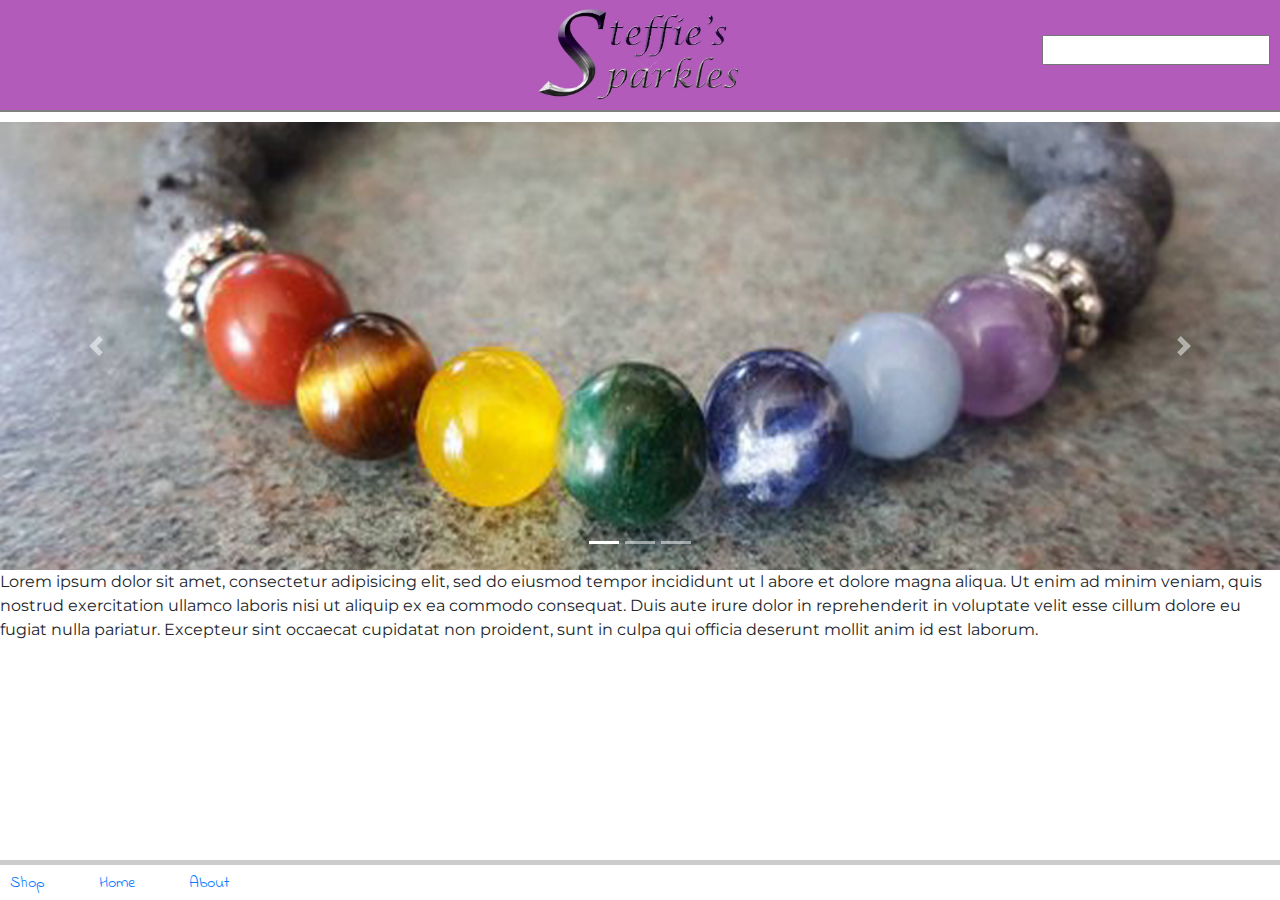
<file: index.html>
<!doctype html>
<html lang="en-US">

<head>
  <title>My github page</title>
  <meta name="viewport" content="width=device-width, initial-scale=1.0">
  <link href="https://fonts.googleapis.com/css?family=Indie+Flower|Montserrat" rel="stylesheet">


  <link rel="stylesheet" href="https://use.fontawesome.com/releases/v5.3.1/css/all.css" integrity="sha384-mzrmE5qonljUremFsqc01SB46JvROS7bZs3IO2EmfFsd15uHvIt+Y8vEf7N7fWAU" crossorigin="anonymous"/>
  <link rel="stylesheet" href="https://maxcdn.bootstrapcdn.com/bootstrap/4.0.0/css/bootstrap.min.css" integrity="sha384-Gn5384xqQ1aoWXA+058RXPxPg6fy4IWvTNh0E263XmFcJlSAwiGgFAW/dAiS6JXm" crossorigin="anonymous">


  <link rel="stylesheet" href="css/style.css" />

</head>

<body>
  <header>
    <div class="header_logo1"></div>
    <div class="header_logo2">
      <img src="images/logo.jpg" alt="Steffie's Sparkles Logo">
    </div>
      <div class="header_cart">
        <i class="fas fa-shopping-cart"></i>
      </div>
      <div class="header_search">
        <i class="fa fa-search"></i><input type="text" />
    </div>
  </div>
</div>
  </header>
  <div id="MainContent">

    <!-- start bs_carousel -->
    <div class="bs_carousel">

<div id="carouselExampleIndicators" class="carousel slide" data-ride="carousel">
  <ol class="carousel-indicators">
    <li data-target="#carouselExampleIndicators" data-slide-to="0" class="active"></li>
    <li data-target="#carouselExampleIndicators" data-slide-to="1"></li>
    <li data-target="#carouselExampleIndicators" data-slide-to="2"></li>
  </ol>
  <div class="carousel-inner">
    <div class="carousel-item active">
      <img class="d-block w-100" src="images/First_Slide.jpg" alt="First slide">
    </div>
    <div class="carousel-item">
      <img class="d-block w-100" src="images/Second_Slide.jpg" alt="Second slide">
    </div>
    <div class="carousel-item">
      <img class="d-block w-100" src="images/Third_Slide.jpg" alt="Third slide">
    </div>
  </div>
  <a class="carousel-control-prev" href="#carouselExampleIndicators" role="button" data-slide="prev">
    <span class="carousel-control-prev-icon" aria-hidden="true"></span>
    <span class="sr-only">Previous</span>
  </a>
  <a class="carousel-control-next" href="#carouselExampleIndicators" role="button" data-slide="next">
    <span class="carousel-control-next-icon" aria-hidden="true"></span>
    <span class="sr-only">Next</span>
  </a>
</div>
    <div><!-- #MainContent -->
      <p>Lorem ipsum dolor sit amet, consectetur adipisicing elit, sed do eiusmod tempor incididunt ut l
          abore et dolore magna aliqua. Ut enim ad minim veniam, quis nostrud exercitation ullamco laboris nisi ut aliquip ex ea commodo consequat. Duis aute irure dolor in reprehenderit in voluptate velit esse cillum dolore eu fugiat nulla
          pariatur. Excepteur sint occaecat cupidatat non proident, sunt in culpa qui officia deserunt mollit anim id est laborum.</p>
    </div>

        <footer>
          <nav>
            <a href="shop.html">Shop</a>
            <a href="index.html">Home</a>
            <a href="about.html">About</a>
          </nav>
          <div class="socialMedia"><!-- .socialMedia -->
            <a href="https://www.etsy.com/shop/SteffiesSparkles"><i class="fab fa-etsy"></i></a>
            <a href="https://www.instagram.com/steffiessparkles/"><i class="fab fa-instagram"></i></a>
            <a href="https://www.facebook.com/SteffiesSparkles/"><i class="fab fa-facebook"></i></a>
          </div>
        </footer>
        <script src="https://code.jquery.com/jquery-3.3.1.slim.min.js" integrity="sha384-q8i/X+965DzO0rT7abK41JStQIAqVgRVzpbzo5smXKp4YfRvH+8abtTE1Pi6jizo" crossorigin="anonymous"></script>
       <script src="https://cdnjs.cloudflare.com/ajax/libs/popper.js/1.14.3/umd/popper.min.js" integrity="sha384-ZMP7rVo3mIykV+2+9J3UJ46jBk0WLaUAdn689aCwoqbBJiSnjAK/l8WvCWPIPm49" crossorigin="anonymous"></script>
       <script src="https://stackpath.bootstrapcdn.com/bootstrap/4.1.3/js/bootstrap.min.js" integrity="sha384-ChfqqxuZUCnJSK3+MXmPNIyE6ZbWh2IMqE241rYiqJxyMiZ6OW/JmZQ5stwEULTy" crossorigin="anonymous"></script>

  </body>
</html>
</file>
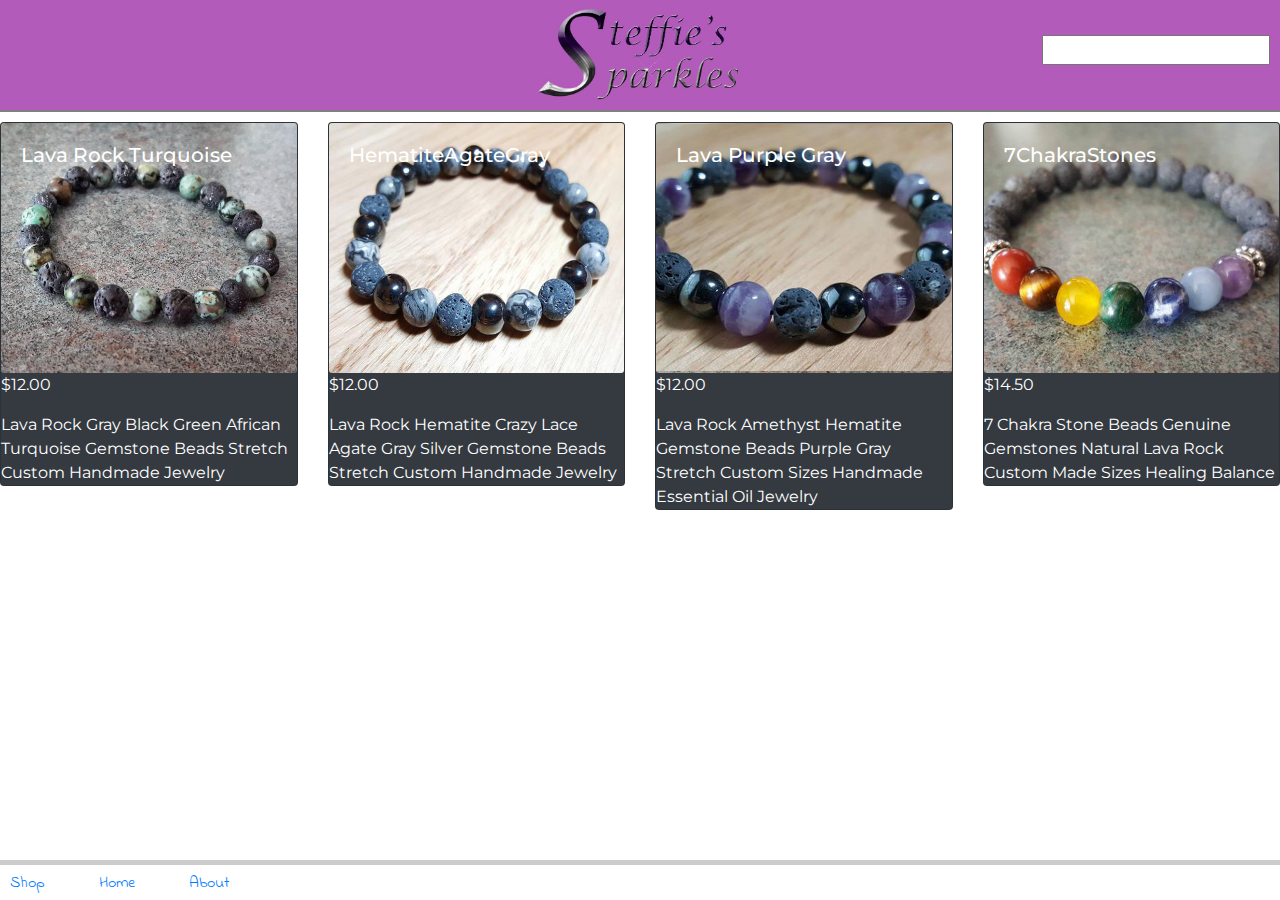
<file: bracelet.html>
<!doctype html>
<html lang="en-US">

<head>
  <title>Bracelets</title>
  <meta name="viewport" content="width=device-width, initial-scale=1.0">
  <link href="https://fonts.googleapis.com/css?family=Indie+Flower|Montserrat" rel="stylesheet">

  <link rel="stylesheet" href="https://use.fontawesome.com/releases/v5.3.1/css/all.css" integrity="sha384-mzrmE5qonljUremFsqc01SB46JvROS7bZs3IO2EmfFsd15uHvIt+Y8vEf7N7fWAU" crossorigin="anonymous"/>
  <link rel="stylesheet" href="https://maxcdn.bootstrapcdn.com/bootstrap/4.0.0/css/bootstrap.min.css" integrity="sha384-Gn5384xqQ1aoWXA+058RXPxPg6fy4IWvTNh0E263XmFcJlSAwiGgFAW/dAiS6JXm" crossorigin="anonymous">
  <link rel="stylesheet" href="css/style.css" />

</head>

<body>
  <header>
    <div class="header_logo1"></div>
    <div class="header_logo2">
      <img src="images/logo.jpg" alt="Steffie's Sparkles Logo">
    </div>
      <div class="header_cart">
        <i class="fas fa-shopping-cart"></i>
      </div>
      <div class="header_search">
        <i class="fa fa-search"></i><input type="text" />
    </div>
  </div>
</div>
  </header>

<div id="MainContent">
  <div class="row">
      <div class="col-sm-6 col-lg-3 col-md-4">
        <div class="card bg-dark text-white">
          <img class="card-img" src="images/LavaRockTra.jpg" alt="African Lava Turquoise">
          <div class="card-img-overlay">
            <h5 class="card-title">Lava Rock Turquoise</h5>
          </div>
            <div>
            <p class="card-text">$12.00</p>
            <p class="card-text">Lava Rock Gray Black Green African Turquoise Gemstone Beads Stretch Custom Handmade Jewelry</p>
          </div>
        </div>
      </div>

      <div class="col-sm-6 col-lg-3 col-md-4">
        <div class="card bg-dark text-white">
          <img class="card-img" src="images/HematiteAgateGray.jpg" alt="Hematite Agate Gray">
          <div class="card-img-overlay">
            <h5 class="card-title">HematiteAgateGray</h5>
          </div>
            <div>
            <p class="card-text">$12.00</p>
            <p class="card-text">Lava Rock Hematite Crazy Lace Agate Gray Silver Gemstone Beads Stretch Custom Handmade Jewelry

            </p>
          </div>
        </div>
      </div>

      <div class="col-sm-6 col-lg-3 col-md-4">
        <div class="card bg-dark text-white">
          <img class="card-img" src="images/LavaPurpleGray.jpg" alt="Lava Purple Gray">
          <div class="card-img-overlay">
            <h5 class="card-title">Lava Purple Gray</h5>
          </div>
            <div>
            <p class="card-text">$12.00</p>
            <p class="card-text">Lava Rock Amethyst Hematite Gemstone Beads Purple Gray Stretch Custom Sizes Handmade Essential Oil Jewelry</p>
          </div>
        </div>
      </div>

      <div class="col-sm-6 col-lg-3 col-md-4">
        <div class="card bg-dark text-white">
          <img class="card-img" src="images/7ChakraStones.jpg" alt="7ChakraStones">
          <div class="card-img-overlay">
            <h5 class="card-title">7ChakraStones</h5>
          </div>
            <div>
            <p class="card-text">$14.50</p>
            <p class="card-text">7 Chakra Stone Beads Genuine Gemstones Natural Lava Rock Custom Made Sizes Healing Balance</p>
          </div>
        </div>
      </div>
 </div>
</div>

      <footer>
        <nav>
          <a href="shop.html">Shop</a>
          <a href="index.html">Home</a>
          <a href="about.html">About</a>
        </nav>
        <div class="socialMedia"><!-- .socialMedia -->
          <a href="https://www.etsy.com/shop/SteffiesSparkles"><i class="fab fa-etsy"></i></a>
          <a href="https://www.instagram.com/steffiessparkles/"><i class="fab fa-instagram"></i></a>
          <a href="https://www.facebook.com/SteffiesSparkles/"><i class="fab fa-facebook"></i></a>
        </div>
      </footer>
      <script src="https://code.jquery.com/jquery-3.3.1.slim.min.js" integrity="sha384-q8i/X+965DzO0rT7abK41JStQIAqVgRVzpbzo5smXKp4YfRvH+8abtTE1Pi6jizo" crossorigin="anonymous"></script>
     <script src="https://cdnjs.cloudflare.com/ajax/libs/popper.js/1.14.3/umd/popper.min.js" integrity="sha384-ZMP7rVo3mIykV+2+9J3UJ46jBk0WLaUAdn689aCwoqbBJiSnjAK/l8WvCWPIPm49" crossorigin="anonymous"></script>
     <script src="https://stackpath.bootstrapcdn.com/bootstrap/4.1.3/js/bootstrap.min.js" integrity="sha384-ChfqqxuZUCnJSK3+MXmPNIyE6ZbWh2IMqE241rYiqJxyMiZ6OW/JmZQ5stwEULTy" crossorigin="anonymous"></script>

  </body>
</html>
</file>
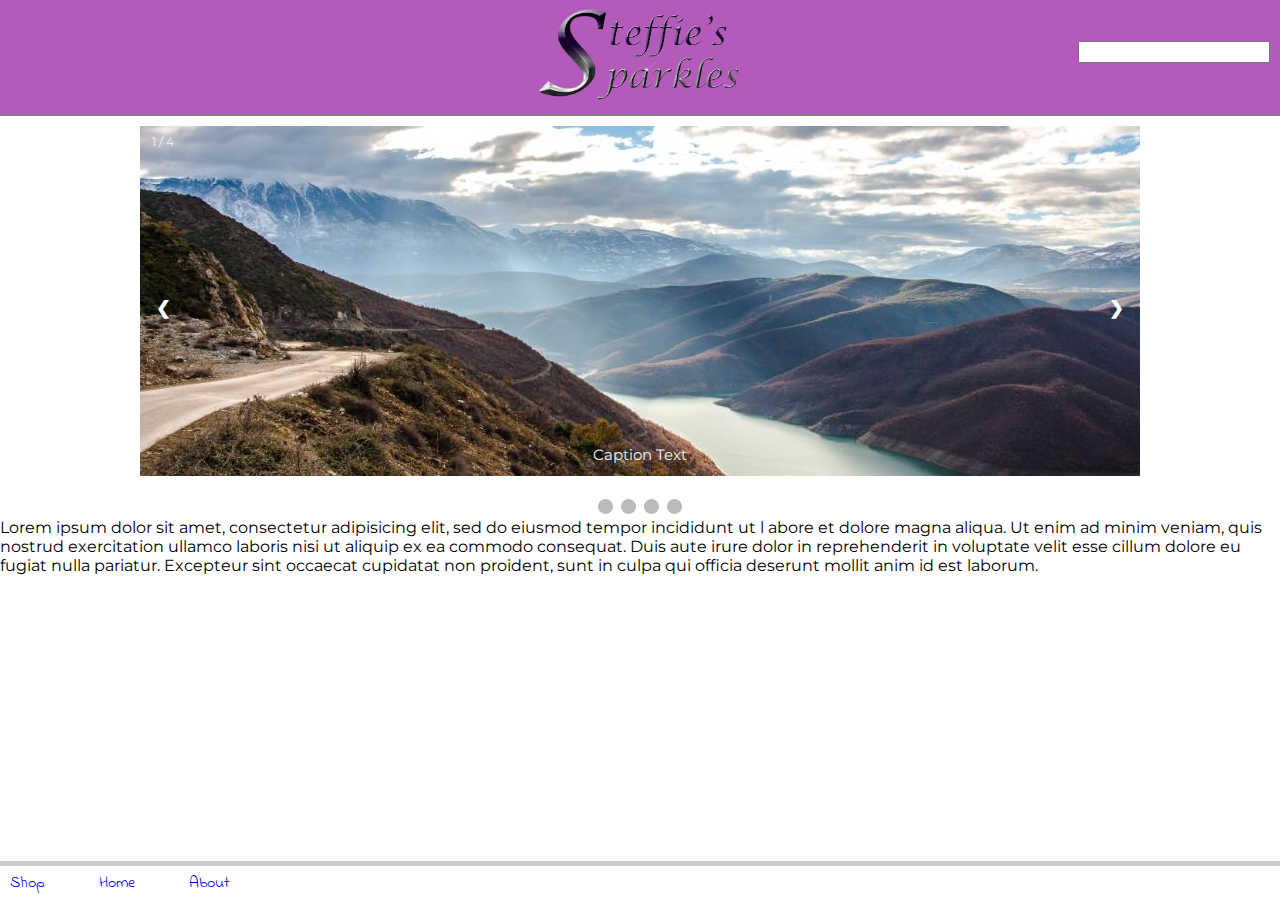
<file: index2.html>
<!doctype html>
<html lang="en-US">
<head>
  <title>My github page</title>
  <meta name="viewport" content="width=device-width, initial-scale=1.0">
  <link href="https://fonts.googleapis.com/css?family=Indie+Flower|Montserrat" rel="stylesheet">

  <link rel="stylesheet" href="https://use.fontawesome.com/releases/v5.3.1/css/all.css" integrity="sha384-mzrmE5qonljUremFsqc01SB46JvROS7bZs3IO2EmfFsd15uHvIt+Y8vEf7N7fWAU" crossorigin="anonymous">


  <link rel="stylesheet" href="css/style.css" />


</head>
<body>
  <header>
    <div class="header_logo1"></div>
    <div class="header_logo2">
      <img src="images/logo.jpg" alt="Steffie's Sparkles Logo">
    </div>
    <div class="header_cart">
      <i class="fas fa-shopping-cart"></i>
    </div>
    <div class="header_search">
      <i class="fa fa-search"></i><input type="text" />
    </div>
  </header>
  <div id="MainContent">
    <!-- Slideshow container -->
    <div class="slideshow-container">
<!-- Full-width images with number and caption text -->
<div class="mySlides fade">
  <div class="numbertext">1 / 4</div>
  <img src="images/img_mountains_wide.jpg" alt="wide image of mountains" style="width:100%">
  <div class="text">Caption Text</div>
</div>
  <div class="mySlides fade">
    <div class="numbertext">2 / 4</div>
    <img src="images/img_nature_wide.jpg" style="width:100%">
    <div class="text">Caption Two</div>
  </div>

  <div class="mySlides fade">
    <div class="numbertext">3 / 4</div>
    <img src="images/img_snow_wide.jpg" style="width:100%">
    <div class="text">Caption Three</div>
  </div>

  <div class="mySlides fade">
    <div class="numbertext">4 / 4</div>
    <img src="images/img_mountains_wide.jpg" alt="wide image of mountains" style="width:100%">
    <div class="text">Caption Four</div>
  </div>

  <!-- Next and previous buttons -->
  <a class="prev" onclick="plusSlides(-1)">&#10094;</a>
  <a class="next" onclick="plusSlides(1)">&#10095;</a>
</div>
<br>

<!-- The dots/circles -->
<div style="text-align:center">
  <span class="dot" onclick="currentSlide(1)"></span>
  <span class="dot" onclick="currentSlide(2)"></span>
  <span class="dot" onclick="currentSlide(3)"></span>
  <span class="dot" onclick="currentSlide(4)"></span>
</div>
    Lorem ipsum dolor sit amet, consectetur adipisicing elit, sed do eiusmod tempor                                              incididunt ut l
    abore et dolore magna aliqua. Ut enim ad minim veniam, quis nostrud exercitation ullamco laboris nisi ut aliquip ex ea commodo consequat. Duis aute irure dolor in reprehenderit in voluptate velit esse cillum dolore eu fugiat nulla pariatur. Excepteur sint occaecat cupidatat non proident, sunt in culpa qui officia deserunt mollit anim id est laborum.
  </div><!-- #MainContent -->
  <footer>
    <nav>
      <a href="shop.html">Shop</a>
      <a href="index.html">Home</a>
      <a href="about.html">About</a>
    </nav>
    <div class="socialMedia">
      <a href="https://www.etsy.com/shop/SteffiesSparkles"><i class="fab fa-etsy"></i></a>
      <a href="https://www.instagram.com/steffiessparkles/"><i class="fab fa-instagram"></i></a>
      <a href="https://www.facebook.com/SteffiesSparkles/"><i class="fab fa-facebook"></i></a>

    </div><!-- .socialMedia -->

  </footer>
  <script src="scripts/slideshow-auto.js"></script>
</body>
</html>
</file>
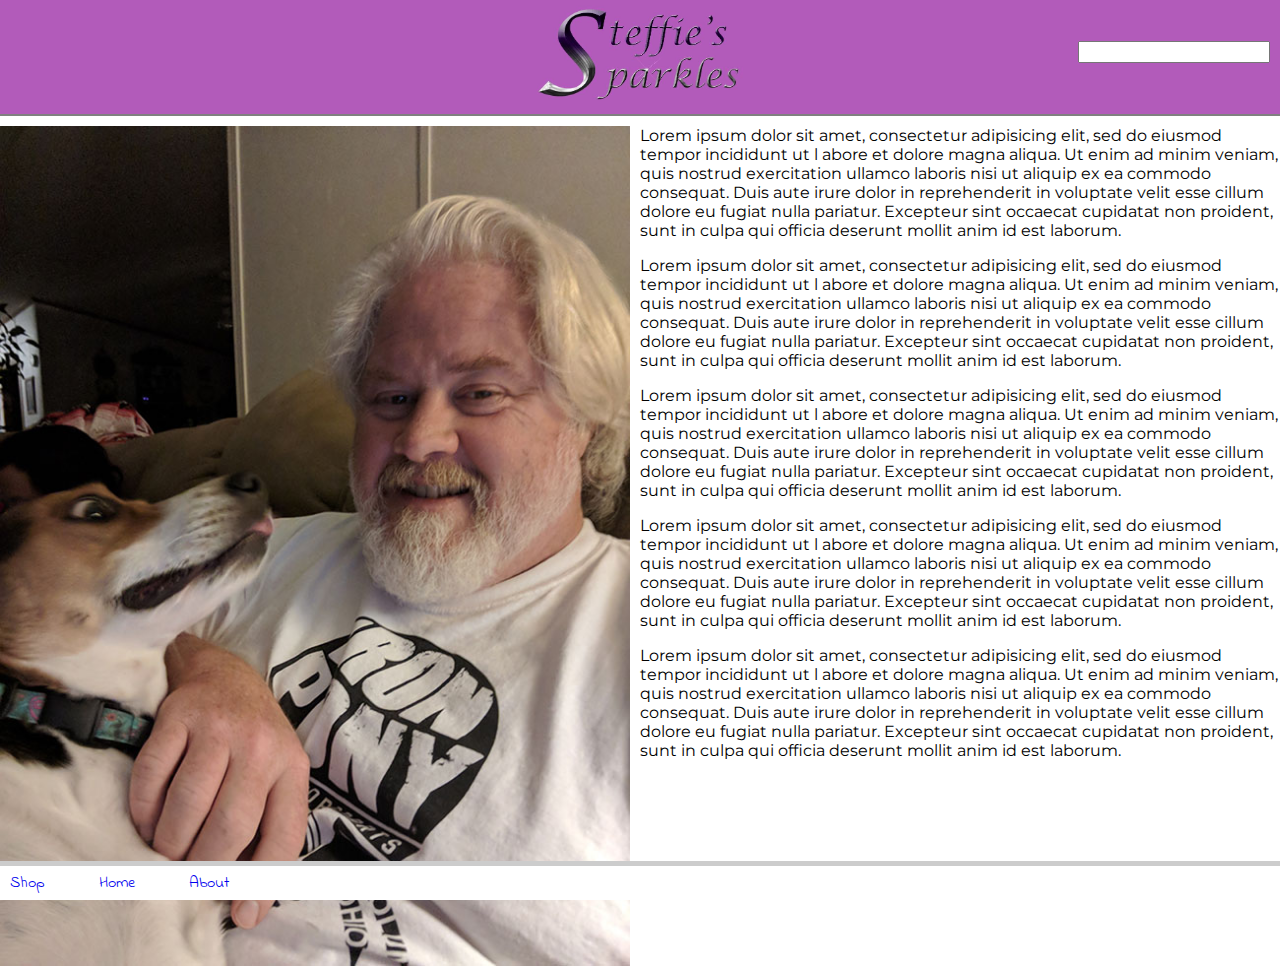
<file: macem.html>
<!doctype html>
<html lang="en-US">
<head>
  <title>My github page</title>
  <meta name="viewport" content="width=device-width, initial-scale=1.0">
  <link href="https://fonts.googleapis.com/css?family=Indie+Flower|Montserrat" rel="stylesheet">

  <link rel="stylesheet" href="https://use.fontawesome.com/releases/v5.3.1/css/all.css" integrity="sha384-mzrmE5qonljUremFsqc01SB46JvROS7bZs3IO2EmfFsd15uHvIt+Y8vEf7N7fWAU" crossorigin="anonymous">


  <link rel="stylesheet" href="css/style.css" />

</head>
<body>
  <header>
    <div class="header_logo1"></div>
    <div class="header_logo2">
      <img src="images/logo.jpg" alt="Steffie's Sparkles Logo">
    </div>
    <div class="header_cart">
      <i class="fas fa-shopping-cart"></i>
    </div>
    <div class="header_search">
      <i class="fa fa-search"></i><input type="text" />
    </div>
  </header>
  <div id="MainContent">
    <!-- demo images -->
    <img src="images/macem_lg.jpg" alt="picture of Mark Mace" class="portolioPicture"/>

    <!-- end demo images -->
    Lorem ipsum dolor sit amet, consectetur adipisicing elit, sed do eiusmod tempor                                              incididunt ut l
    abore et dolore magna aliqua. Ut enim ad minim veniam, quis nostrud exercitation ullamco laboris nisi ut aliquip ex ea commodo consequat. Duis aute irure dolor in reprehenderit in voluptate velit esse cillum dolore eu fugiat nulla pariatur. Excepteur sint occaecat cupidatat non proident, sunt in culpa qui officia deserunt mollit anim id est laborum.
    <p>Lorem ipsum dolor sit amet, consectetur adipisicing elit, sed do eiusmod tempor                                              incididunt ut l
    abore et dolore magna aliqua. Ut enim ad minim veniam, quis nostrud exercitation ullamco laboris nisi ut aliquip ex ea commodo consequat. Duis aute irure dolor in reprehenderit in voluptate velit esse cillum dolore eu fugiat nulla pariatur. Excepteur sint occaecat cupidatat non proident, sunt in culpa qui officia deserunt mollit anim id est laborum.</p>
    <p>Lorem ipsum dolor sit amet, consectetur adipisicing elit, sed do eiusmod tempor                                              incididunt ut l
    abore et dolore magna aliqua. Ut enim ad minim veniam, quis nostrud exercitation ullamco laboris nisi ut aliquip ex ea commodo consequat. Duis aute irure dolor in reprehenderit in voluptate velit esse cillum dolore eu fugiat nulla pariatur. Excepteur sint occaecat cupidatat non proident, sunt in culpa qui officia deserunt mollit anim id est laborum.</p>
    <p>Lorem ipsum dolor sit amet, consectetur adipisicing elit, sed do eiusmod tempor                                              incididunt ut l
    abore et dolore magna aliqua. Ut enim ad minim veniam, quis nostrud exercitation ullamco laboris nisi ut aliquip ex ea commodo consequat. Duis aute irure dolor in reprehenderit in voluptate velit esse cillum dolore eu fugiat nulla pariatur. Excepteur sint occaecat cupidatat non proident, sunt in culpa qui officia deserunt mollit anim id est laborum.</p>
    <p>Lorem ipsum dolor sit amet, consectetur adipisicing elit, sed do eiusmod tempor                                              incididunt ut l
    abore et dolore magna aliqua. Ut enim ad minim veniam, quis nostrud exercitation ullamco laboris nisi ut aliquip ex ea commodo consequat. Duis aute irure dolor in reprehenderit in voluptate velit esse cillum dolore eu fugiat nulla pariatur. Excepteur sint occaecat cupidatat non proident, sunt in culpa qui officia deserunt mollit anim id est laborum.</p>

  </div><!-- #MainContent -->
  <footer>
    <nav>
      <a href="shop.html">Shop</a>
      <a href="index.html">Home</a>
      <a href="about.html">About</a>
    </nav>
    <div class="socialMedia">
      <a href="https://www.etsy.com/shop/SteffiesSparkles"><i class="fab fa-etsy"></i></a>
      <a href="https://www.instagram.com/steffiessparkles/"><i class="fab fa-instagram"></i></a>
      <a href="https://www.facebook.com/SteffiesSparkles/"><i class="fab fa-facebook"></i></a>

    </div><!-- .socialMedia -->

  </footer>
</body>
</html>
</file>
<file: css/style.css>
* {
/* styles in here affect everything!!!! */
/* fonts from google
font-family: 'Indie Flower', cursive;
font-family: 'Montserrat', sans-serif;
*/
font-family: 'Montserrat', sans-serif;
<<<<<<< HEAD
box-sizing: border-box;
}
* {box-sizing:border-box}

/* Slideshow container */
.slideshow-container {
  max-width: 1000px;
  position: relative;
  margin: auto;
}

/* Hide the images by default */
.mySlides {
    display: none;
}

/* Next & previous buttons */
.prev, .next {
  cursor: pointer;
  position: absolute;
  top: 50%;
  width: auto;
  margin-top: -22px;
  padding: 16px;
  color: white;
  font-weight: bold;
  font-size: 18px;
  transition: 0.6s ease;
  border-radius: 0 3px 3px 0;
}

/* Position the "next button" to the right */
.next {
  right: 0;
  border-radius: 3px 0 0 3px;
}

/* On hover, add a black background color with a little bit see-through */
.prev:hover, .next:hover {
  background-color: rgba(0,0,0,0.8);
}

/* Caption text */
.text {
  color: #f2f2f2;
  font-size: 15px;
  padding: 8px 12px;
  position: absolute;
  bottom: 8px;
  width: 100%;
  text-align: center;
}
=======
box-sizing:border-box;
>>>>>>> dafa8c9b63a0c5dc0544631b341e6f9c0a7d6d44

/* Number text (1/3 etc) */
.numbertext {
  color: #f2f2f2;
  font-size: 12px;
  padding: 8px 12px;
  position: absolute;
  top: 0;
}

/* The dots/bullets/indicators */
.dot {
  cursor: pointer;
  height: 15px;
  width: 15px;
  margin: 0 2px;
  background-color: #bbb;
  border-radius: 50%;
  display: inline-block;
  transition: background-color 0.6s ease;
}

.active, .dot:hover {
  background-color: #717171;
}

/* Fading animation */
.fade {
  -webkit-animation-name: fade;
  -webkit-animation-duration: 1.5s;
  animation-name: fade;
  animation-duration: 1.5s;
}

@-webkit-keyframes fade {
  from {opacity: .4}
  to {opacity: 1}
}

@keyframes fade {
  from {opacity: .4}
  to {opacity: 1}
}
body {
  margin:0px;
}

header {
  /* display is a grid, each entity contains is a "block" in the grid */
  display:grid;
  /* this is 3 columns */
  grid-template-columns: 10% 80% 10%;
  padding-bottom:10px;
  margin-bottom:10px;
  border-bottom: 2px solid grey;
  background-color: #b25bba;
}
header div.header_logo2 {
  /*
  text-align:center;
  */
  margin:0 auto;
}

/* image is larger than it really needs to be expecially on smaller screens */
header div.header_logo2 img {
  width:auto;
  height:100px;
}

header div.header_cart {
    margin: auto 0;
    text-align: right;
    padding-right: 10px;
    font-size: 36px;
}

header div.header_search {
  /* this tells the browser to "span" the grid columns */
  /* grid-column-start: 1; */
  /* notice the grid-column-end is number of columns + 1 */
  /* grid-column-end: 4; */
  text-align:center;
}


  }
div#MainContent {
  /* styles for #MainContent */
  padding-left:10px;
  padding-right:10px;
  padding-bottom:20px;
}

div.bs_carousel {
  /*max-width:1000px;*/
  width:100%;
  margin:0 auto;
}
/* Slideshow container */
.slideshow-container {
  max-width: 1000px;
  position: relative;
  margin: auto;
}

/* Hide the images by default */
.mySlides {
    display: none;
}

/* Next & previous buttons */
.prev, .next {
  cursor: pointer;
  position: absolute;
  top: 50%;
  width: auto;
  margin-top: -22px;
  padding: 16px;
  color: white;
  font-weight: bold;
  font-size: 18px;
  transition: 0.6s ease;
  border-radius: 0 3px 3px 0;
}

/* Position the "next button" to the right */
.next {
  right: 0;
  border-radius: 3px 0 0 3px;
}

/* On hover, add a black background color with a little bit see-through */
.prev:hover, .next:hover {
  background-color: rgba(0,0,0,0.8);
}

/* Caption text */
.text {
  color: #f2f2f2;
  font-size: 15px;
  padding: 8px 12px;
  position: absolute;
  bottom: 8px;
  width: 100%;
  text-align: center;
}

/* Number text (1/3 etc) */
.numbertext {
  color: #f2f2f2;
  font-size: 12px;
  padding: 8px 12px;
  position: absolute;
  top: 0;
}

/* The dots/bullets/indicators */
.dot {
  cursor: pointer;
  height: 15px;
  width: 15px;
  margin: 0 2px;
  background-color: #bbb;
  border-radius: 50%;
  display: inline-block;
  transition: background-color 0.6s ease;
}

.active, .dot:hover {
  background-color: #717171;
}

/* Fading animation */
.fade {
  -webkit-animation-name: fade;
  -webkit-animation-duration: 1.5s;
  animation-name: fade;
  animation-duration: 1.5s;
}

@-webkit-keyframes fade {
  from {opacity: .4}
  to {opacity: 1}
}

@keyframes fade {
  from {opacity: .4}
  to {opacity: 1}
}

img.portolioPicture {
  width:50%;
  float:left;
  padding-right: 10px;

}

footer {
  background-color : #fff;
  border-top-color: #cccccc;
  border-top-width: 5px;
  border-top-style: solid;
  /* add padding to the top to match to size of the border */
  padding-top:5px;

  /* remove border since it was used as an example
  border: 1px solid green;
  */

  /* we want this to be all that way at the bottom */
  /* position tells html how to handle the element */
  position:fixed;
  /* options are
  static (default)
  relative (to the parent element)
  absolute (to the first positioned element)
  fixed (sticky - to the window)
  */
  bottom: 0px;
  /* bottom tells it to be at the bottom of the window */
  /* as soon as we using positioning, the div (footer) acts as an inline element */
  /* so, we have to tell the element to be full width */
  width: 100%;
  /* finally, I don't like the social media all the way at the bottom,
     let's bump them up a bit */
  padding-bottom: 5px;
  /* really this should be with the other padding up there!! */
}
footer nav {
  text-align:center;

}
footer nav a {
  font-family: 'Indie Flower', cursive;
  text-decoration:none;
  padding-left:10px;
  padding-right:10px;
  margin-left:15px;
  margin-right:15px;

}

footer div.socialMedia {
  /* change the padding to only be top and sides for social media div
  padding: 20px;
  */
  /* 20px on the top */
  padding-top: 20px;
  /* only 10 on the sides to match the padding for the main content */
  padding-left: 10px;
  padding-right: 10px;
  text-align: center;
}
.socialMedia a {
  margin: 20px;

  padding: 10px;

}

@media screen and (max-width: 1023px) {
  header div.header_search {
    /* this tells the browser to "span" the grid columns */
    grid-column-start: 1;
    /* notice the grid-column-end is number of columns + 1 */
    grid-column-end: 4;
  }

}
@media screen and (min-width: 800px) {
  footer {
    display:grid;
    /* removed grid-column-gap it causes a horizontal scroll
    grid-column-gap: 10px;
    */
    grid-template-columns: 50% 50%;

  }

  footer nav {
    /* align text to left when the screen is wider */
    text-align:left;
  }

  /* "first-child" is what is known as a pseudo class,
     this will apply ONLY to the first a tag under the nav element to make it
     line up with the main Content
     */
  footer nav a:first-child {
    margin-left:0px
  }

  footer div.socialMedia {
    /* remove padding on social media element and have text align to the right */
    padding:0px;
    text-align:right;
  }

  footer div.socialMedia a:last-child {
    margin-right:0px
  }

}

@media screen and (min-width: 1024px) {
  header {
    grid-template-columns: 25% 50% 25%;
  }
  header .header_logo1, header .header_logo2 {
    grid-row-start: 1;
    grid-row-end: 3;
  }
  header div.header_search {
    text-align:right;
    padding-right:10px;
  }
}
</file>
